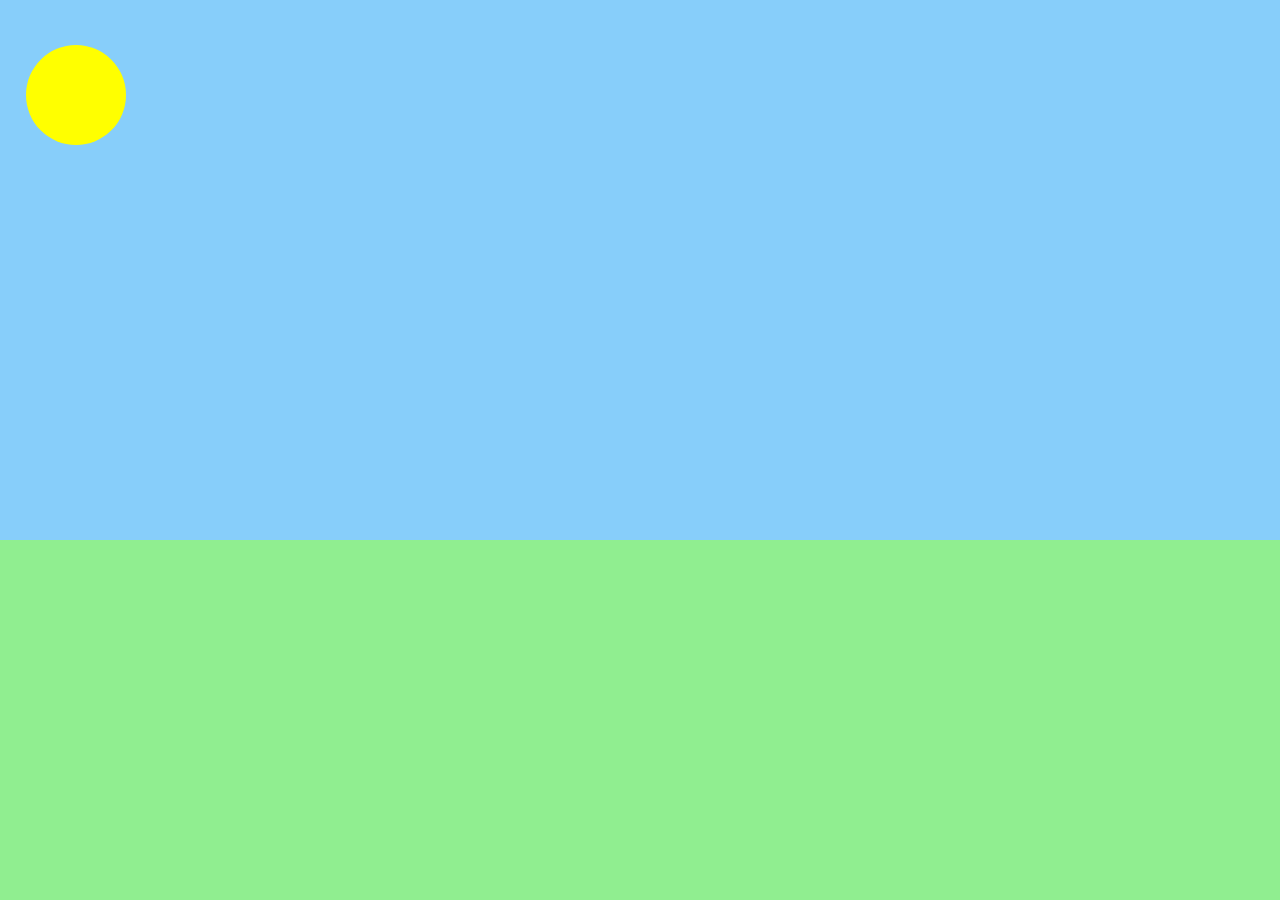
<file: index.html>
<!DOCTYPE html>
<html lang="en">

<head>
    <meta charset="UTF-8">
    <meta http-equiv="X-UA-Compatible" content="IE=edge">
    <meta name="viewport" content="width=device-width, initial-scale=1.0">
    <title>Assignment 4</title>
    <link rel="stylesheet" href="style.css">
</head>

<body>
    <div id="sun"></div>
    <div id="sky">
        <div class="star" id="star1"></div>
        <div class="star" id="star2"></div>
        <div class="star" id="star3"></div>
        <div class="star" id="star4"></div>
        <div class="star" id="star5"></div>
        <div class="star" id="star6"></div>
        <div class="star" id="star7"></div>
        <div class="star" id="star8"></div>
        <div class="star" id="star9"></div>
    </div>
    <div id="ground"></div>
</body>

</html>
</file>
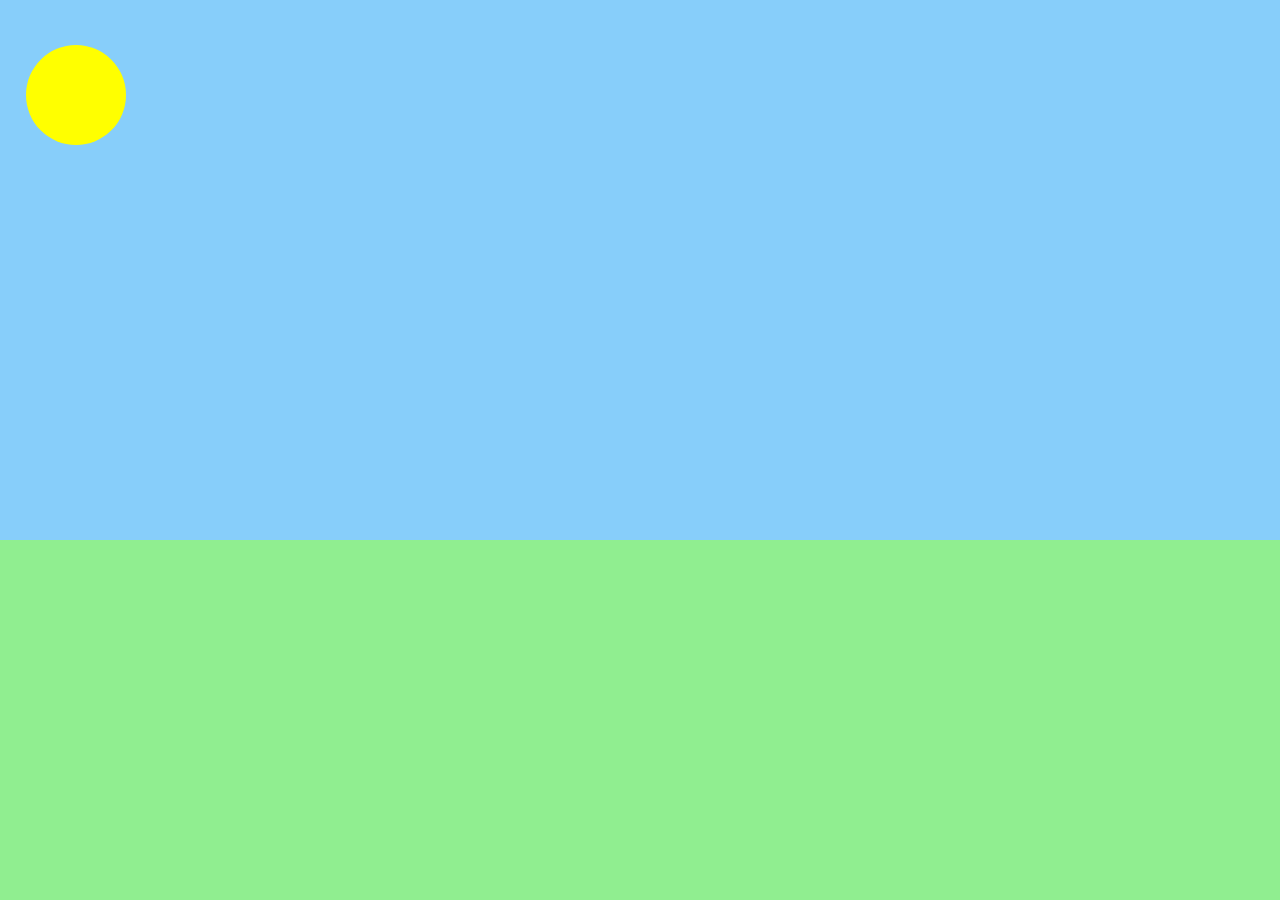
<file: landscape.html>
<!DOCTYPE html>
<html lang="en">

<head>
    <meta charset="UTF-8">
    <meta http-equiv="X-UA-Compatible" content="IE=edge">
    <meta name="viewport" content="width=device-width, initial-scale=1.0">
    <title>Assignment 4</title>
    <link rel="stylesheet" href="style.css">
</head>

<body>
    <div id="sun"></div>
    <div id="sky">
        <div class="star" id="star1"></div>
        <div class="star" id="star2"></div>
        <div class="star" id="star3"></div>
        <div class="star" id="star4"></div>
        <div class="star" id="star5"></div>
        <div class="star" id="star6"></div>
        <div class="star" id="star7"></div>
        <div class="star" id="star8"></div>
        <div class="star" id="star9"></div>
    </div>
    <div id="ground"></div>
</body>

</html>
</file>
<file: style.css>
body {
	margin: 0;
}
#sun {
	position: absolute;
	top: 5%;
	left: 2%;
	background-color: yellow;
	width: 100px;
	height: 100px;
	border-radius: 50%;
	z-index: 2;
	transition: background-color 2s ease-in-out;
}
#sky {
	position: absolute;
	inset: 0;
	background-color: lightskyblue;
	z-index: 1;
	transition: background-color 2s ease-in-out;
}
#ground {
	display: block;
	position: absolute;
	background-color: lightgreen;
	bottom: 0;
	width: 100%;
	height: 40%;
	z-index: 2;
	transition: background-color 2s ease-in-out;
}

.star {
	background-color: yellow;
	width: 10px;
	height: 10px;
	transform: rotate(45deg);
	position: absolute;
	z-index: 3;
	opacity: 0;
	transition: opacity 2s;
}
#star1 {
	inset: 100px 20%;
	animation-delay: 0.5s;
}
#star2 {
	inset: 250px 25%;
	animation-delay: 0.2s;
}
#star3 {
	inset: 80px 35%;
	animation-delay: 0.5s;
}
#star4 {
	inset: 290px 40%;
	animation-delay: 0.9s;
}
#star5 {
	inset: 90px 50%;
	animation-delay: 0.6s;
}
#star6 {
	inset: 305px 60%;
	animation-delay: 0.5s;
}
#star7 {
	inset: 85px 70%;
	animation-delay: 0.8s;
}
#star8 {
	inset: 280px 80%;
	animation-delay: 0.2s;
}
#star9 {
	inset: 100px 90%;
	animation-delay: 0.6s;
}

#sun:hover {
	background-color: grey;
}
#sun:hover + #sky {
	background-color: black;
	transition-duration: 0.5s;
}
#sun:hover + #sky + #ground {
	background-color: green;
	transition-duration: 0.5s;
}
#sun:hover + #sky > .star {
	animation-name: twinkle;
	animation-iteration-count: infinite;
	animation-duration: 0.5s;
}

@keyframes twinkle {
	0% {
		opacity: 0;
	}
	50% {
		opacity: 1;
	}
	100% {
		opacity: 0;
	}
}
</file>
